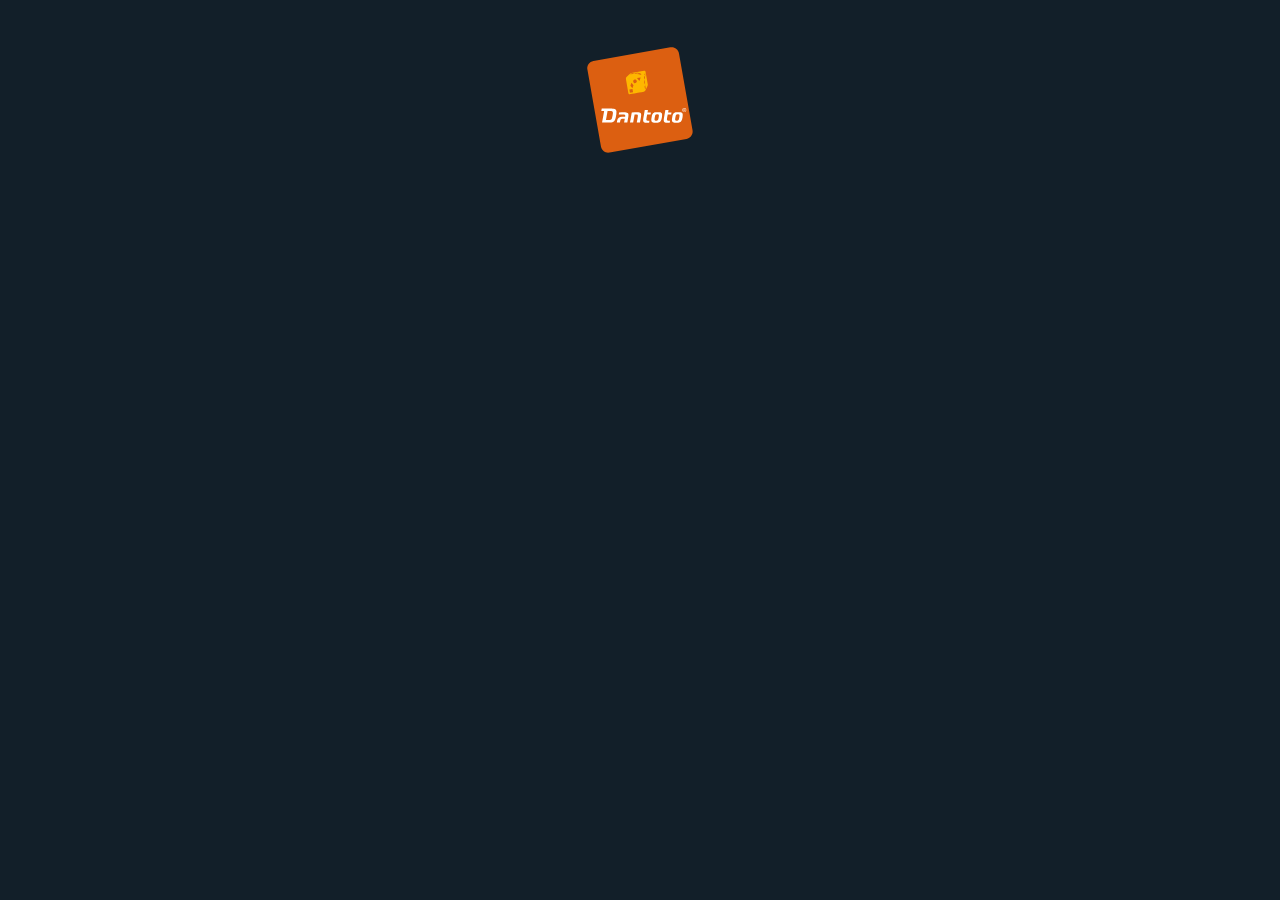
<file: index.html>
<!DOCTYPE html>
<html lang="en">
  <head>
    <meta charset="UTF-8" />
    <meta name="viewport" content="width=device-width, initial-scale=1.0" />
    <meta http-equiv="X-UA-Compatible" content="ie=edge" />
    <link rel="stylesheet" href="css/style.css" />
    <title>Horse Racing Game</title>
  </head>
  <body>
    <div class="layer--portrait" id="portrait"></div>

    <!-- INTRO LAYER -->
    <div class="layer--intro">
      <div id="svg_firstpage"></div>

      <h1 class="h1--gamename">RACE TO SUCCESS</h1>
      <button id="playBtn" class="play_button">Play</button>
    </div>

    <!-- INSTRUCTIONS LAYER -->

    <div class="layer--instructions" id="instructions">
      <section class="section--header">
        <img class="img--horsehead" src="images/horseheader.svg" />
        <h2>INSTRUCTIONS</h2>
      </section>
      <div class="div--grey">
        <p><span class="stepNo">1</span> Pick the location of your race.</p>
        <p><span class="stepNo">2</span> Pick your winning horse.</p>
        <p><span class="stepNo">3</span> Click on your horse to help it win!</p>
      </div>
      <div id="pointerSVG"></div>
      <button id="playBtn2" class="play_button">Continue</button>
    </div>

    <!-- LOCATIONS LAYER -->
    <div class="layer--locations">
      <section class="section--header">
        <img class="img--horsehead" src="images/horseheader.svg" />
        <h2>PICK A LOCATION</h2>
      </section>
      <div class="div--locationgrid">
        <article class="article--location" id="location--1">
          <h4 class="locationname">Hamilton Park (UK)</h4>
        </article>
        <article class="article--location" id="location--2">
          <h4 class="locationname">Aalborg (DK)</h4>
        </article>
        <article class="article--location" id="location--3">
          <h4 class="locationname">Meydan (UAE)</h4>
        </article>
        <article class="article--location" id="location--4">
          <h4 class="locationname">Freehold Raceway (USA)</h4>
        </article>
      </div>
    </div>

    <!-- BETTING LAYER -->
    <div class="layer--betting">
      <section class="section--header">
        <img class="img--horsehead" src="images/horseheader.svg" />
        <h2>PICK YOUR WINNER</h2>
      </section>
      <div class="div--horsegrid">
        <article class="article--horse" id="horse--green">
          <h4 class="horsename">Jolly</h4>
        </article>
        <article class="article--horse" id="horse--orange">
          <h4 class="horsename">Skippy</h4>
        </article>
        <article class="article--horse" id="horse--red">
          <h4 class="horsename">Goldy</h4>
        </article>
        <article class="article--horse" id="horse--black">
          <h4 class="horsename">Speedy</h4>
        </article>
      </div>
    </div>

    <!-- BET AMOUNT LAYER -->
    <div class="layer--betamount">
      <section class="section--header">
        <img class="img--horsehead" src="images/horseheader.svg" />
        <h2>PLACE YOUR BET</h2>
      </section>
      <div class="div--betrange">
        <div class="range-slider">
          <span id="rs-bullet" class="rs-label">250</span>
          <span class="minmaxrange">1kr</span>
          <input
            id="rs-range-line"
            type="range"
            min="1"
            max="250"
            value="125"
            class="slider"
            id="myRange"
          /><span class="minmaxrange">250kr</span>
        </div>
        <div class="div--risk">
          <span>Safe player</span><span>Risk taker</span>
        </div>
        <button id="playBtn3" class="play_button">Start Race</button>
      </div>
    </div>

    <!-- GAME LAYER -->

    <div class="layer--game">
      <div class="div--countdown">
        <p class="p--countdown">Ready?<br />You're in the bottom track!</p>
      </div>

      <div class="div--track track--1">
        <div class="div--horse"></div>
      </div>
      <div class="div--track track--2">
        <div class="div--horse"></div>
      </div>
      <div class="div--track track--3">
        <div class="div--horse"></div>
      </div>
      <div class="div--track track--4">
        <div class="div--horse" id="horse--user"></div>
      </div>

      <div class="div--finish"></div>
    </div>

    <!-- RANKING LAYER -->
    <div class="layer--ranking">
      <section class="section--header">
        <img class="img--horsehead" src="images/horseheader.svg" />
        <h2 id="resultheader">Nice try...</h2>
      </section>
      <div class="div--trophy"></div>

      <div class="div--rankinggrid">
        <p class="rankno">1</p>
        <p class="rankno">2</p>
        <p class="rankno">3</p>
        <p class="rankno">4</p>
        <p class="result" id="result1"></p>
        <p class="result" id="result2"></p>
        <p class="result" id="result3"></p>
        <p class="result" id="result4"></p>
      </div>

      <p class="p--invite">
        Maybe you'll do better when there's real money involved.
      </p>

      <button id="tryBtn" class="play_button">Try in real life</button>

      <a class="a--practice" href=".">Practice more</a>
    </div>

    <script src="js/intro.js"></script>
    <script src="js/game.js"></script>
  </body>
</html>
</file>
<file: css/style.css>
@import url("https://fonts.googleapis.com/css?family=Raleway|Slabo+27px&display=swap");
* {
  -webkit-box-sizing: border-box;
          box-sizing: border-box;
  -webkit-tap-highlight-color: rgba(0, 0, 0, 0);
}

*:focus {
  outline: 0;
}

html,
body {
  height: 100%;
  margin: 0;
  font-family: "Raleway", sans-serif;
}

.section--header {
  margin: 0 auto;
  background-color: #121f29;
}

.section--header .img--horsehead {
  max-height: 3.6em;
}

.section--header h2 {
  font-family: "Slabo 27px", serif;
  color: white;
  font-size: 1.6em;
  font-weight: 100;
  margin: 0;
}

.disappear {
  width: 0;
}

.disappear * {
  -webkit-transition: 0.8s 0.2s;
  transition: 0.8s 0.2s;
  opacity: 0;
}

.hide {
  display: none;
}

@media screen and (orientation: portrait) {
  .layer--portrait {
    display: block;
    position: absolute;
    top: 0%;
    left: 0%;
    width: 100vw;
    height: 100vh;
    background-color: #121f29;
    text-align: center;
    overflow: hidden;
    z-index: 60;
  }
  #phone {
    -webkit-animation: rotatePhone 2s ease-out infinite;
            animation: rotatePhone 2s ease-out infinite;
    -webkit-transform-origin: center;
            transform-origin: center;
    transform-box: fill-box;
  }
  @-webkit-keyframes rotatePhone {
    40% {
      -webkit-transform: rotate(90deg);
              transform: rotate(90deg);
    }
    70% {
      -webkit-transform: rotate(90deg);
              transform: rotate(90deg);
    }
    100% {
      -webkit-transform: rotate(0deg);
              transform: rotate(0deg);
    }
  }
  @keyframes rotatePhone {
    40% {
      -webkit-transform: rotate(90deg);
              transform: rotate(90deg);
    }
    70% {
      -webkit-transform: rotate(90deg);
              transform: rotate(90deg);
    }
    100% {
      -webkit-transform: rotate(0deg);
              transform: rotate(0deg);
    }
  }
  #portraittext text {
    font-family: "Raleway", sans-serif;
    fill: white;
    text-align: center;
    font-size: 0.8em;
    font-weight: 100;
  }
  #horseportrait {
    opacity: 1;
  }
  #horseportrait path {
    opacity: 1;
    fill: none;
    stroke: white;
    stroke-miterlimit: 5;
    stroke-dasharray: 300;
    stroke: white;
    stroke-dashoffset: 0;
  }
  #horseportrait polygon {
    opacity: 1;
    stroke-miterlimit: 5;
    stroke-dasharray: 300;
    stroke: white;
    stroke-dashoffset: 0;
  }
}

.layer--intro {
  position: absolute;
  top: 0%;
  left: 0%;
  width: 100vw;
  height: 100vh;
  background-color: #121f29;
  text-align: center;
  overflow: hidden;
  z-index: 50;
}

.h1--gamename {
  position: absolute;
  top: 40vh;
  width: 100vw;
  opacity: 0;
  font-size: 2.5em;
  font-family: "Slabo 27px", serif;
  font-weight: 100;
  color: white;
  z-index: 51;
}

.animateName {
  -webkit-animation: headlineAppear 2.8s ease-in-out forwards;
          animation: headlineAppear 2.8s ease-in-out forwards;
  -webkit-animation-delay: 2.1s;
          animation-delay: 2.1s;
}

@-webkit-keyframes headlineAppear {
  100% {
    opacity: 1;
  }
}

@keyframes headlineAppear {
  100% {
    opacity: 1;
  }
}

#logo {
  -webkit-animation: logo 1.8s alternate forwards;
          animation: logo 1.8s alternate forwards;
}

@-webkit-keyframes logo {
  0% {
    -webkit-transform: rotate(0deg), scale(8);
            transform: rotate(0deg), scale(8);
    -webkit-transform-origin: center;
            transform-origin: center;
    transform-box: fill-box;
  }
  5% {
    -webkit-transform: rotate(360deg);
            transform: rotate(360deg);
    -webkit-transform-origin: center;
            transform-origin: center;
    transform-box: fill-box;
  }
  6% {
    -webkit-transform: rotate(0deg);
            transform: rotate(0deg);
    -webkit-transform-origin: center;
            transform-origin: center;
    transform-box: fill-box;
  }
  100% {
    -webkit-transform: rotate(360deg) scale(1);
            transform: rotate(360deg) scale(1);
    -webkit-transform-origin: center;
            transform-origin: center;
    transform-box: fill-box;
  }
}

@keyframes logo {
  0% {
    -webkit-transform: rotate(0deg), scale(8);
            transform: rotate(0deg), scale(8);
    -webkit-transform-origin: center;
            transform-origin: center;
    transform-box: fill-box;
  }
  5% {
    -webkit-transform: rotate(360deg);
            transform: rotate(360deg);
    -webkit-transform-origin: center;
            transform-origin: center;
    transform-box: fill-box;
  }
  6% {
    -webkit-transform: rotate(0deg);
            transform: rotate(0deg);
    -webkit-transform-origin: center;
            transform-origin: center;
    transform-box: fill-box;
  }
  100% {
    -webkit-transform: rotate(360deg) scale(1);
            transform: rotate(360deg) scale(1);
    -webkit-transform-origin: center;
            transform-origin: center;
    transform-box: fill-box;
  }
}

.play_button {
  color: white;
  padding: 5px 30px;
  background-color: #d69b3a;
  border-radius: 25px;
  text-decoration: none;
  font-size: 24px;
  font-family: "Raleway", sans-serif;
  font-weight: 300;
  border: none;
  position: absolute;
  bottom: 15vh;
  left: 50%;
  -webkit-transform: translateX(-50%);
          transform: translateX(-50%);
  z-index: 51;
}

#playBtn {
  opacity: 0;
}

.animateBtn {
  -webkit-animation: appearSVG 2.1s forwards 2.2s;
          animation: appearSVG 2.1s forwards 2.2s;
}

#horse1 {
  opacity: 0;
  -webkit-animation: appearSVG 5s forwards;
          animation: appearSVG 5s forwards;
  -webkit-animation-delay: 0.7s;
          animation-delay: 0.7s;
}

#person1 {
  opacity: 0;
  -webkit-animation: appearSVG 5s forwards;
          animation: appearSVG 5s forwards;
  -webkit-animation-delay: 0.7s;
          animation-delay: 0.7s;
}

#horse2 {
  opacity: 0;
  -webkit-animation: appearSVG 5s forwards;
          animation: appearSVG 5s forwards;
  -webkit-animation-delay: 1.5s;
          animation-delay: 1.5s;
}

#person2 {
  opacity: 0;
  -webkit-animation: appearSVG 5s forwards;
          animation: appearSVG 5s forwards;
  -webkit-animation-delay: 1.5s;
          animation-delay: 1.5s;
}

@-webkit-keyframes appearSVG {
  100% {
    opacity: 1;
  }
}

@keyframes appearSVG {
  100% {
    opacity: 1;
  }
}

#horseline path {
  opacity: 0;
  fill: none;
  stroke: white;
  -webkit-animation: horseDraw 3.5s alternate forwards ease-in-out;
          animation: horseDraw 3.5s alternate forwards ease-in-out;
  -webkit-animation-delay: 1.5s;
          animation-delay: 1.5s;
  stroke-miterlimit: 5;
  stroke-dasharray: 300;
  stroke: white;
}

#horseline polygon {
  opacity: 0;
  -webkit-animation: horseDraw 3.5s alternate forwards ease-in-out;
          animation: horseDraw 3.5s alternate forwards ease-in-out;
  -webkit-animation-delay: 1.5s;
          animation-delay: 1.5s;
  stroke-miterlimit: 5;
  stroke-dasharray: 300;
  stroke: white;
}

@-webkit-keyframes horseDraw {
  0% {
    stroke-dashoffset: 300;
    opacity: 0;
  }
  100% {
    stroke-dashoffset: 0;
    opacity: 1;
  }
}

@keyframes horseDraw {
  0% {
    stroke-dashoffset: 300;
    opacity: 0;
  }
  100% {
    stroke-dashoffset: 0;
    opacity: 1;
  }
}

.layer--instructions {
  position: absolute;
  top: 0%;
  left: 0%;
  width: 100vw;
  height: 100vh;
  -webkit-transition: width 0.8s 0.2s;
  transition: width 0.8s 0.2s;
  background-color: white;
  text-align: center;
  overflow: hidden;
  z-index: 45;
}

.layer--instructions h2 {
  padding-bottom: 0.5em;
}

.div--grey {
  background-color: #f1f1f1;
  height: 6em;
  width: 100vw;
  border-top: 4px solid #d69b3a;
  margin-top: 1.2em;
  display: -ms-grid;
  display: grid;
  -ms-grid-columns: 1fr 1fr 1fr;
      grid-template-columns: 1fr 1fr 1fr;
}

.div--grey p {
  margin: 1em 1.4em;
  padding-top: 10px;
  text-align: left;
}

.div--grey .stepNo {
  float: left;
  font-size: 3.3em;
  font-weight: 600;
  padding-right: 12px;
  margin-top: -18px;
}

svg#clickHorse {
  max-height: 22vh;
  margin-top: 4vh;
}

#playBtn2 {
  bottom: 12px;
  font-size: 1.3em;
}

#circle-in {
  -webkit-animation: pulse 1s linear infinite;
          animation: pulse 1s linear infinite;
  -webkit-transform-origin: 70% 55%;
          transform-origin: 70% 55%;
}

#circle-out {
  -webkit-animation: pulse 1s linear infinite;
          animation: pulse 1s linear infinite;
  -webkit-transform-origin: 70% 55%;
          transform-origin: 70% 55%;
}

@-webkit-keyframes pulse {
  80% {
    -webkit-transform: scale(1.3);
            transform: scale(1.3);
  }
  100% {
    -webkit-transform: scale(1);
            transform: scale(1);
  }
}

@keyframes pulse {
  80% {
    -webkit-transform: scale(1.3);
            transform: scale(1.3);
  }
  100% {
    -webkit-transform: scale(1);
            transform: scale(1);
  }
}

.layer--locations {
  position: absolute;
  top: 0%;
  left: 0%;
  width: 100vw;
  height: 100vh;
  -webkit-transition: width 0.8s 0.2s;
  transition: width 0.8s 0.2s;
  background-color: #121f29;
  text-align: center;
  z-index: 40;
  overflow: hidden;
}

.section--header {
  margin: 0 auto;
}

.section--header .img--horsehead {
  max-height: 3.6em;
}

.section--header h2 {
  font-family: "Slabo 27px", serif;
  color: white;
  font-size: 1.6em;
  font-weight: 100;
  margin: 0;
}

.div--locationgrid {
  position: absolute;
  bottom: 0%;
  width: 100vw;
  height: calc(100vh - 6.8em);
  display: -ms-grid;
  display: grid;
  -ms-grid-columns: 1fr 1fr;
      grid-template-columns: 1fr 1fr;
  -ms-grid-rows: 1fr 1fr;
      grid-template-rows: 1fr 1fr;
  grid-gap: 10px;
  z-index: 41;
}

.article--location {
  display: -webkit-box;
  display: -ms-flexbox;
  display: flex;
  -webkit-box-align: end;
      -ms-flex-align: end;
          align-items: flex-end;
  -webkit-box-pack: center;
      -ms-flex-pack: center;
          justify-content: center;
  cursor: pointer;
}

.article--location:hover, .article--location:focus {
  border: 3px solid #d69b3a;
}

.article--location h4 {
  color: #121f29;
  margin: 0;
  background-color: white;
  width: 100%;
  padding: 3px;
  font-size: 1em;
  font-weight: 500;
}

#location--1 {
  background-image: url("../images/location--1.svg");
  background-size: 170%;
  background-repeat: no-repeat;
  background-position: center top;
}

#location--2 {
  background-image: url("../images/location--2.svg");
  background-size: 170%;
  background-repeat: no-repeat;
  background-position: center top;
}

#location--3 {
  background-image: url("../images/location--3.svg");
  background-size: 170%;
  background-repeat: no-repeat;
  background-position: center top;
}

#location--4 {
  background-image: url("../images/location--4.svg");
  background-size: 170%;
  background-repeat: no-repeat;
  background-position: center top;
}

.layer--betting {
  position: absolute;
  top: 0%;
  left: 0%;
  width: 100vw;
  height: 100vh;
  background-color: #121f29;
  text-align: center;
  -webkit-transition: width 0.8s 0.2s;
  transition: width 0.8s 0.2s;
  overflow: hidden;
  z-index: 30;
}

.div--horsegrid {
  position: absolute;
  bottom: 0%;
  width: 100vw;
  height: calc(100vh - 6.8em);
  display: -ms-grid;
  display: grid;
  -ms-grid-columns: 1fr 1fr;
      grid-template-columns: 1fr 1fr;
  -ms-grid-rows: 1fr 1fr;
      grid-template-rows: 1fr 1fr;
  grid-gap: 10px;
  z-index: 31;
}

.article--horse {
  display: -webkit-box;
  display: -ms-flexbox;
  display: flex;
  -webkit-box-align: end;
      -ms-flex-align: end;
          align-items: flex-end;
  -webkit-box-pack: center;
      -ms-flex-pack: center;
          justify-content: center;
  cursor: pointer;
}

.article--horse:hover, .article--horse:focus {
  border: 3px solid #d69b3a;
}

.article--horse h4 {
  color: #121f29;
  margin: 0;
  background-color: white;
  font-size: 1em;
  width: 100%;
  padding: 3px;
  font-weight: 500;
}

#horse--green {
  background-image: url("../images/bet--green.svg");
  background-repeat: no-repeat;
  background-position: bottom 1em center;
  background-size: auto 85%;
}

#horse--orange {
  background-image: url("../images/bet--orange.svg");
  background-repeat: no-repeat;
  background-position: bottom 1em center;
  background-size: auto 85%;
}

#horse--red {
  background-image: url("../images/bet--red.svg");
  background-repeat: no-repeat;
  background-position: bottom 1em center;
  background-size: auto 85%;
}

#horse--black {
  background-image: url("../images/bet--black.svg");
  background-repeat: no-repeat;
  background-position: bottom 1em center;
  background-size: auto 85%;
}

.layer--betamount {
  position: absolute;
  top: 0%;
  left: 0%;
  width: 100vw;
  height: 100vh;
  background-color: #121f29;
  text-align: center;
  -webkit-transition: width 0.8s 0.2s;
  transition: width 0.8s 0.2s;
  overflow: hidden;
  z-index: 25;
}

.div--betrange {
  width: 100vw;
  height: calc(100vh - 6.8em);
  margin-top: 2em;
}

.minmaxrange {
  display: inline-block;
  width: 41px;
  color: white;
  margin: -5px 5px 0 9px;
  text-align: right;
}

.slider {
  -webkit-appearance: none;
  width: 500px;
  height: 2px;
  border-radius: 5px;
  background: white;
  outline: none;
  margin: 0;
  margin-top: 2.5em;
  -webkit-transition: 0.2s;
  -webkit-transition: opacity 0.2s;
  transition: opacity 0.2s;
}

.slider::-webkit-slider-thumb {
  -webkit-appearance: none;
  appearance: none;
  width: 20px;
  height: 40px;
  border-radius: 15px;
  background: #d69b3a;
  cursor: pointer;
}

.slider::-moz-range-thumb {
  width: 20px;
  height: 40px;
  border-radius: 15px;
  background: #d69b3a;
  cursor: pointer;
}

.rs-label {
  position: relative;
  -webkit-transform-origin: center center;
          transform-origin: center center;
  display: block;
  width: 75px;
  height: 75px;
  border-radius: 50%;
  line-height: 30px;
  text-align: center;
  padding-top: 22px;
  border: 2px solid #fff;
  margin-top: 20px;
  margin-left: -27px;
  color: #fff;
  font-size: 1.5em;
}

.div--risk {
  margin: 18px auto 0;
  width: 500px;
  display: -webkit-box;
  display: -ms-flexbox;
  display: flex;
  -webkit-box-pack: justify;
      -ms-flex-pack: justify;
          justify-content: space-between;
  font-size: 1.1em;
  color: #d69b3a;
}

#playBtn3 {
  bottom: 20px;
  font-size: 1.3em;
}

.disappear {
  width: 0;
  -webkit-transition: width 0.8s 0.2s;
  transition: width 0.8s 0.2s;
}

.disappear * {
  -webkit-transition: 0.6s 0.2s;
  transition: 0.6s 0.2s;
  opacity: 0;
}

.div--countdown {
  position: absolute;
  top: 25%;
  left: 50%;
  -webkit-transform: translateX(-50%);
          transform: translateX(-50%);
  height: 10.5em;
  width: 10.5em;
  border-radius: 50%;
  background-color: white;
  color: #121f29;
  font-size: 1.2em;
  font-weight: 600;
  border: 3px solid #d69b3a;
  margin: 0;
  padding: 1em;
  text-align: center;
  z-index: 21;
  cursor: pointer;
  display: -webkit-box;
  display: -ms-flexbox;
  display: flex;
  -webkit-box-align: center;
      -ms-flex-align: center;
          align-items: center;
  -webkit-box-pack: center;
      -ms-flex-pack: center;
          justify-content: center;
}

.layer--game {
  position: relative;
  background-size: cover;
  background-position: bottom;
  background-repeat: no-repeat;
  padding: 0;
  padding-top: 23vh;
  height: 100vh;
  max-height: 100vh;
  width: 100vw;
  max-height: 100vh;
  display: -ms-grid;
  display: grid;
  -ms-grid-rows: 1fr 1fr 1fr 1fr;
      grid-template-rows: 1fr 1fr 1fr 1fr;
  overflow: hidden;
  z-index: 20;
}

.div--track {
  -ms-flex-line-pack: center;
      align-content: center;
  display: -webkit-box;
  display: -ms-flexbox;
  display: flex;
  -webkit-box-align: center;
      -ms-flex-align: center;
          align-items: center;
}

.div--horse {
  -o-object-fit: contain;
     object-fit: contain;
  max-height: 90%;
  z-index: 21;
  height: 63px;
  width: 80.25px;
}

.div--horse.galloping {
  -webkit-animation: gallop 0.5s steps(4) infinite;
          animation: gallop 0.5s steps(4) infinite;
}

#horse--user {
  cursor: pointer;
}

@-webkit-keyframes gallop {
  100% {
    background-position: -321px 0px;
  }
}

@keyframes gallop {
  100% {
    background-position: -321px 0px;
  }
}

.div--finish {
  position: absolute;
  bottom: 0%;
  right: 0%;
  height: 100vh;
  width: 15px;
  margin: 0;
  background-color: rgba(255, 255, 255, 0.541);
  z-index: 20;
}

.hide {
  display: none;
}

.layer--ranking {
  position: absolute;
  top: 0;
  left: 0;
  width: 100%;
  height: 0;
  max-height: 100vh;
  margin: 0;
  background-color: white;
  color: #121f29;
  text-align: center;
  -webkit-transition: height 1s;
  transition: height 1s;
  overflow: hidden;
  -webkit-transform-origin: right;
          transform-origin: right;
  z-index: 25;
}

.layer--ranking .section--header {
  padding-bottom: 0.5em;
}

.layer--ranking h2 {
  opacity: 0;
  margin: 0;
}

.layer--ranking p {
  opacity: 0;
}

.layer--ranking #tryBtn {
  opacity: 0;
}

.layer--ranking.shown {
  height: 100vh;
}

.layer--ranking.shown h2 {
  opacity: 1;
}

.layer--ranking.shown p {
  opacity: 1;
}

.layer--ranking.shown #tryBtn {
  opacity: 1;
}

.div--trophy {
  height: 3em;
  background-image: url("../images/trophy_line.svg");
  background-repeat: no-repeat;
  background-size: cover;
  background-position: center center;
}

.div--rankinggrid {
  width: 9em;
  margin: 0 auto 1em;
  display: -ms-grid;
  display: grid;
  -ms-grid-columns: 1fr 2fr;
      grid-template-columns: 1fr 2fr;
  -ms-grid-rows: 1.5em 1.5em 1.5em 1.5em;
      grid-template-rows: 1.5em 1.5em 1.5em 1.5em;
}

.rankno {
  -ms-grid-column: 1;
  grid-column: 1;
  font-weight: 600;
  margin: 0;
  margin-top: 0.5em;
}

.result {
  text-align: left;
  -ms-grid-column: 2;
  grid-column: 2;
  margin: 0;
  margin-top: 0.5em;
}

#result1 {
  -ms-grid-row: 1;
  grid-row: 1;
  overflow: visible;
}

#result2 {
  -ms-grid-row: 2;
  grid-row: 2;
}

#result3 {
  -ms-grid-row: 3;
  grid-row: 3;
}

#result4 {
  -ms-grid-row: 4;
  grid-row: 4;
}

.p--invite {
  margin-top: 2.2em;
  position: relative;
  font-weight: 600;
}

#tryBtn {
  bottom: 15px;
  font-size: 1.2em;
}

.a--practice {
  text-decoration: none;
  color: #d69b3a;
  position: absolute;
  bottom: 18px;
  right: 1.2em;
}
/*# sourceMappingURL=style.css.map */
</file>
